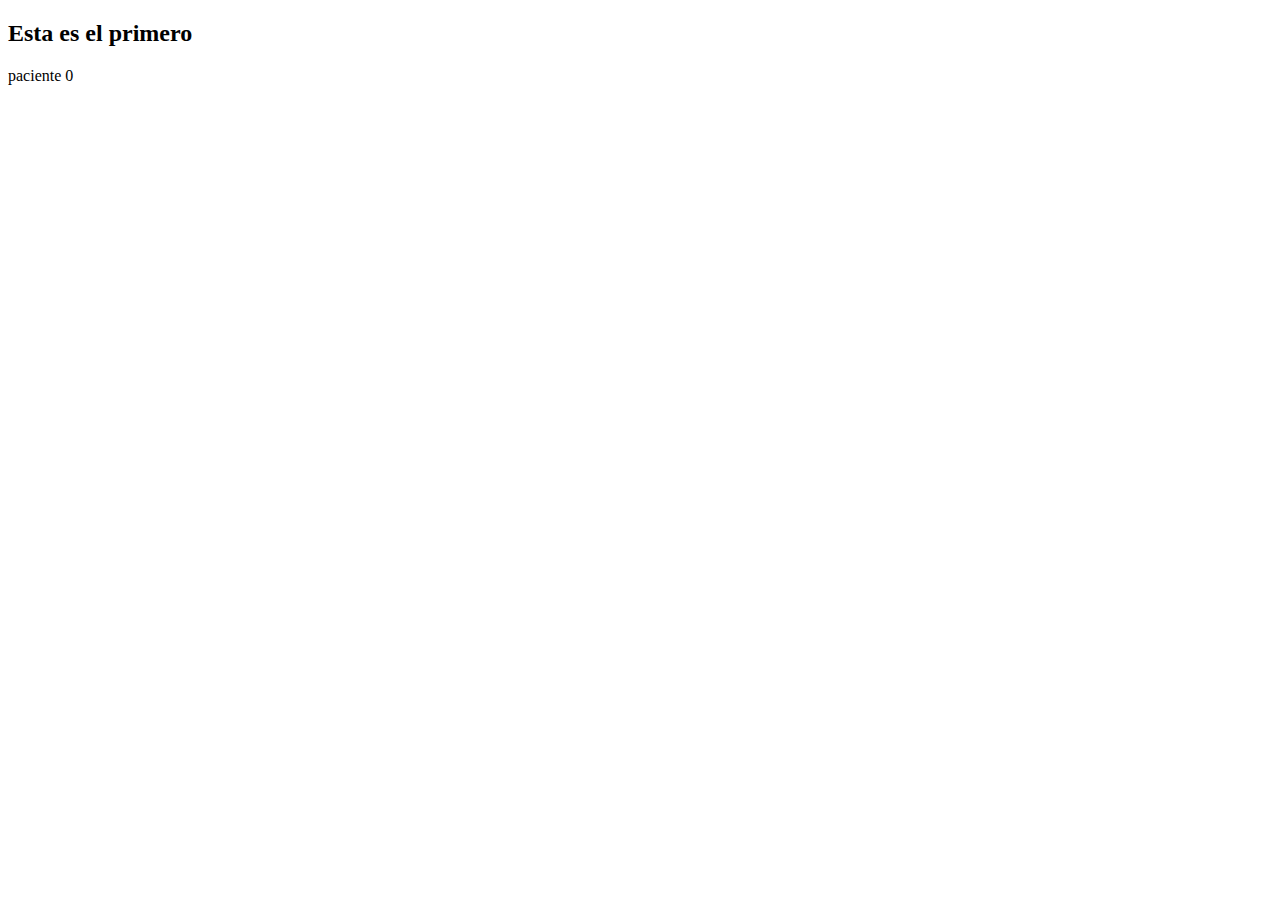
<file: index.html>
<!DOCTYPE html>
<html lang="en">
<head>
    <meta charset="UTF-8">
    <meta name="viewport" content="width=device-width, initial-scale=1.0">
    <title>Prueba</title>
</head>
<body>
    <h2>Esta es el primero</h2>
    <p>paciente 0</p>
</body>
</html>
</file>
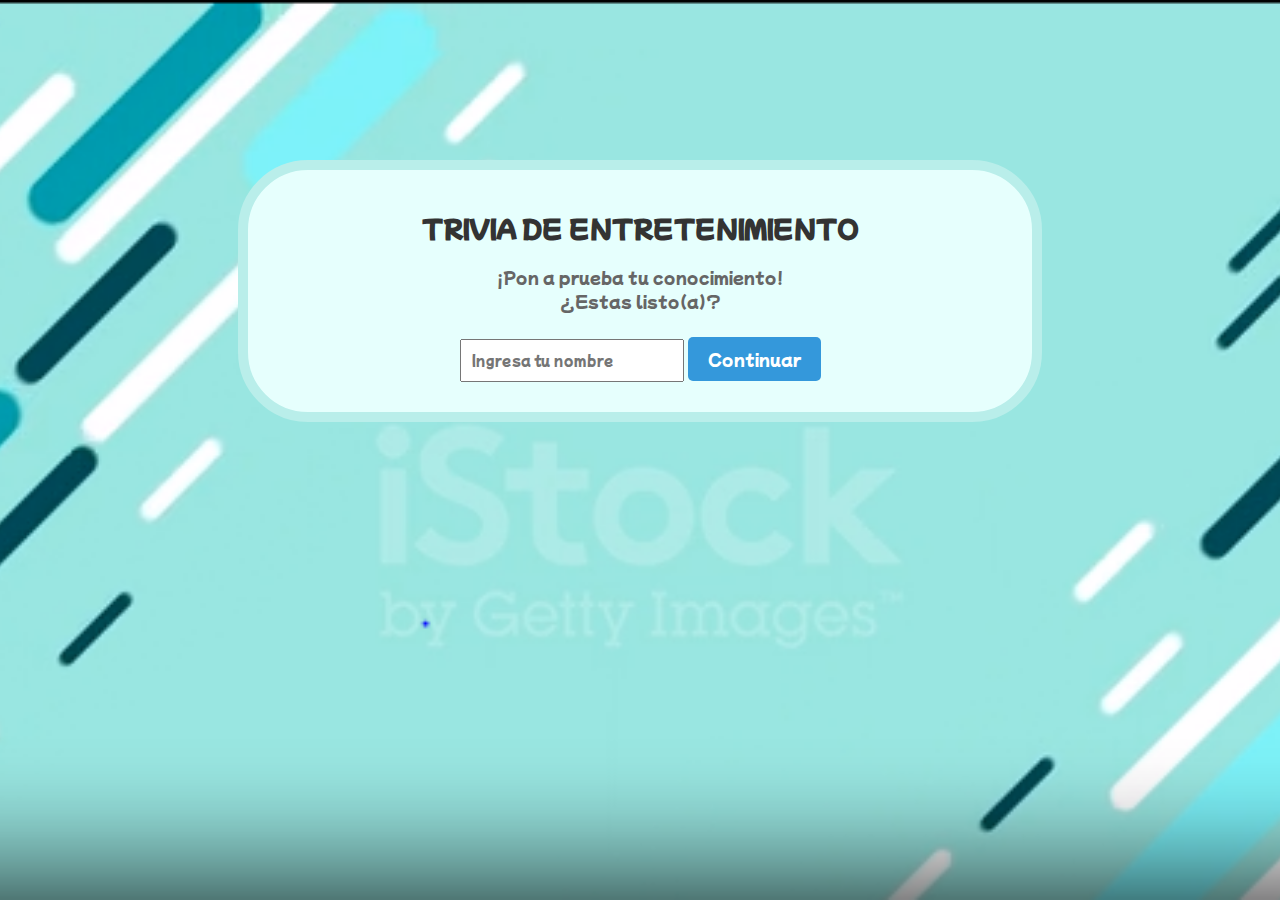
<file: inicio_trivia/primer.html>
<!DOCTYPE html>
<html lang="es">
<head>
    <title>PLAYGAMES</title>
    <meta charset="UTF-8">
    <meta http-equiv="X-UA-Compatible" content="IE=edge">
    <meta name="viewport" content="width=device-width, initial-scale=1.0">
    <link rel="stylesheet" href="css/primer.css">
    <meta property="og:site_name" content="Juego de preguntas">
    <meta property="og:title" content="Juego de preguntas">
    <meta property="og:description" content="versión 2">
    <link rel="icon" type="image/png" href="https://i.ibb.co/3vg4KNb/softyo-001.png">
</head>
<body>
    <video src="https://media.istockphoto.com/id/1209449659/es/v%C3%ADdeo/fondo-rosa-en-bucle-simple-con-formas-geom%C3%A9tricas.mp4?s=mp4-640x640-is&k=20&c=fj-8LeIEMeiApau7mWKsEamu5TQXPkPW7D2KSDVn3gA=" autoplay="true" muted="true" loop="true" poster="img/fondo.png"></video>
    <div id="presentacion" class="container">
        <h2 class="titulo_marca">TRIVIA DE ENTRETENIMIENTO</h2>
        <p class="pregunta">
            ¡Pon a prueba tu conocimiento!
            <br/>
            ¿Estas listo(a)?
        </p>
        <input type="text" id="nombre" placeholder="Ingresa tu nombre" class="input">
        <a href="segundo.html" id="button" class="boton" onclick="startTrivia('peliculas')">Continuar</a>
    </div>
</body>
</html>
</file>
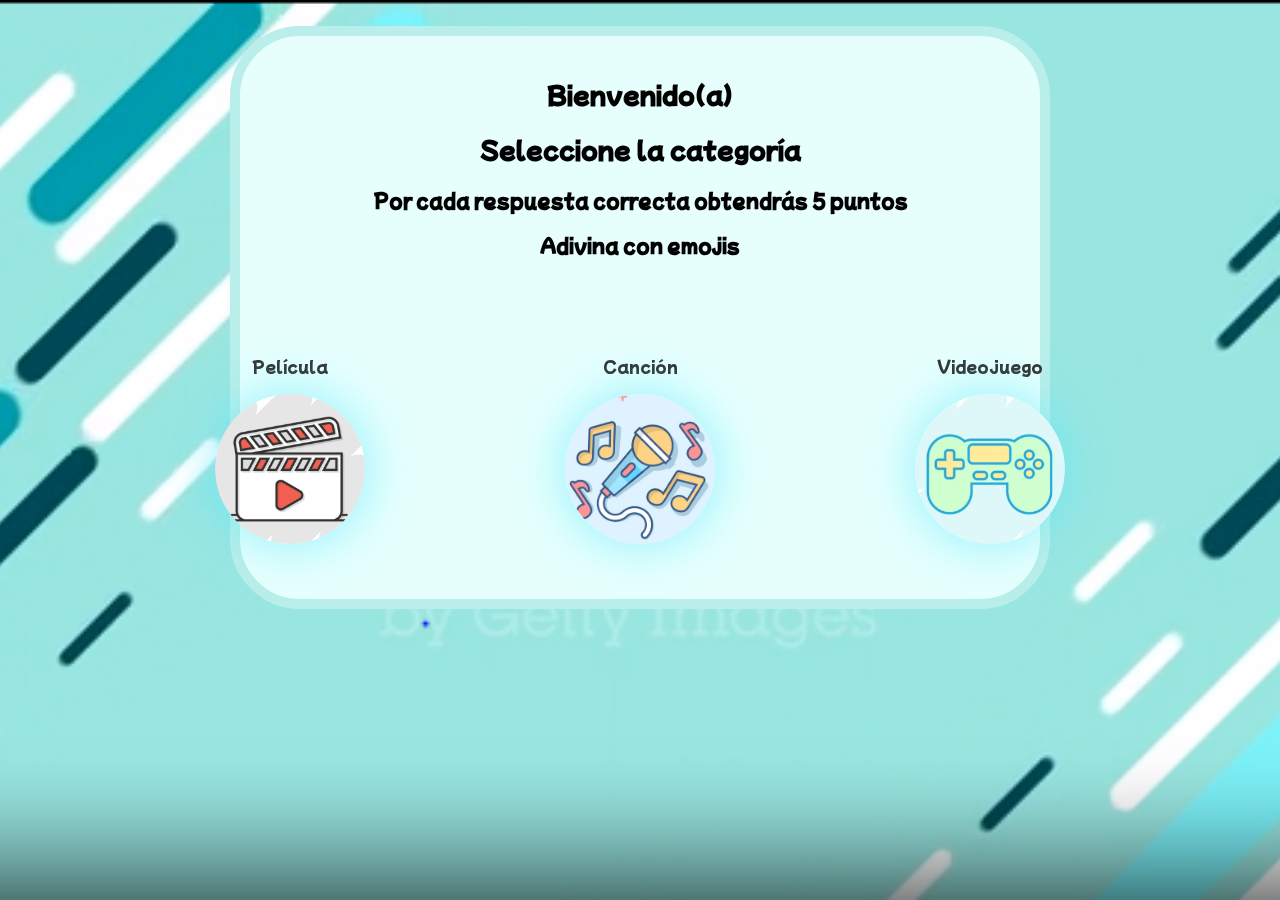
<file: inicio_trivia/segundo.html>
<!DOCTYPE html>
<html lang="es">

<head>
    <title>PLAYGAMES</title>
    <meta charset="UTF-8">
    <meta http-equiv="X-UA-Compatible" content="IE=edge">
    <meta name="viewport" content="width=device-width, initial-scale=1.0">
    <link rel="stylesheet" href="css/segundo.css">
</head>
<body>
    <video src="https://media.istockphoto.com/id/1209449659/es/v%C3%ADdeo/fondo-rosa-en-bucle-simple-con-formas-geom%C3%A9tricas.mp4?s=mp4-640x640-is&k=20&c=fj-8LeIEMeiApau7mWKsEamu5TQXPkPW7D2KSDVn3gA=" autoplay="true" muted="true" loop="true" poster="img/fondo.png"></video>
    <div id="trivia-container" class="container">
        <h2>Bienvenido(a) <span id="nombreUsuario"></span></h2>
        <h2>Seleccione la categoría</h2>
        <h3>Por cada respuesta correcta obtendrás 5 puntos</h3>
        <h3>Adivina con emojis</h3>

        <div class="opciones-container">
            <!-- Ancla 1 -->
            <div class="opcion-container">
                <p>Película</p>
                <a href="peliculas.html" class="boton" >
                    <img src="img/logo_pelicula.png" alt="Botón Películas" class="imagen-logo">
                </a>
            </div>

            <!-- Ancla 2 -->
            <div class="opcion-container">
                <p>Canción</p>
                <a href="cancion.html" class="boton">
                    <img src="img/logo_musica.png" alt="Botón Música" class="imagen-logo">
                </a>
            </div>

            <!-- Ancla 3 -->
            <div class="opcion-container">
                <p>Videojuego</p>
                <a href="videojuego.html" class="boton">
                    <img src="img/logo_videojuego.png" alt="Botón Videojuegos" class="imagen-logo">
                </a>
            </div>
        </div>
    </div>
    <script src="js/segundo.js"></script>
</body>
</html>
</file>
<file: inicio_trivia/css/primer.css>
@import url('https://fonts.googleapis.com/css2?family=Mochiy+Pop+One&display=swap');
*{
    font-family: 'Mochiy Pop One';
}

* {
    transition: all 0.85s;
}

video {
    position: fixed;
    right: 0;
    bottom: 0;
    min-width: 105%;
    min-height: 100%;
    transform: translateX(calc((100% - 100vw) / 2));
    z-index: -2;
}

.container {
    text-align: center;
    padding: 20px;
    background-color: #e6fffd;
    border: 10px solid #b9eeea; 
    border-radius: 70px;
    margin: 160px 230px 39px;
}

.titulo_marca {
    color: #333;
}

.titulo {
    color: #333;
}

.pregunta {
    color: #666;
}

.input {
    width: 200px;
    padding: 10px;
    margin: 10px 0;
}

.boton {
    display: inline-block;
    padding: 10px 20px;
    background-color: #3498db;
    color: #fff;
    text-decoration: none;
    border-radius: 5px;
    cursor: pointer;
    transition: transform 0.4s ease;
}

.boton:hover {
    transform: scale(1.2); 
    background-color: #1f6f78;
}
    
    

#trivia-container {
    display: none;
}

.hidden {
    display: none;
}

#encabezado {
    min-height: 290px;
    display: flex;
    justify-content: center;
    align-items: center;
    flex-direction: column;
    background: rgb(225, 255, 213);
    border: 5px solid rgb(200, 255, 178);
    border-radius: 10px;
    margin: 10px;
    padding: 10px;
}

.opcion {
    text-align: center;
    width: 1020px;
    height: 40px;
    background: rgb(254, 255, 212);
    border: 2px solid rgb(254, 255, 167);
    border-radius: 15px;
    margin: 10px;
    padding: 10px;
    cursor: pointer;
}

.opcion:hover {
    background: rgb(255, 255, 255);
}

#barra-progreso {
    width: 90%;
    /* centrado del elemento */
    display: block;
    margin-left: auto;
    margin-right: auto;
}

#resultado-excelente {
    color: rgb(35, 161, 18);
    font-weight: 600;
}

#resultado-bueno {
    color: rgb(18, 161, 149);
    font-weight: 600;
}

#resultado-malo {
    color: rgb(161, 39, 18);
    font-weight: 600;
}

.resultado_obtenido {
    padding-top: 50px;
}
</file>
<file: inicio_trivia/css/segundo.css>
@import url('https://fonts.googleapis.com/css2?family=Mochiy+Pop+One&display=swap');
*{
    font-family: 'Mochiy Pop One';
}

body {
    position: relative;
    margin: 0px;
}  

video {
    position: fixed;
    right: 0;
    bottom: 0;
    min-width: 105%;
    min-height: 100%;
    transform: translateX(calc((100% - 100vw) / 2));
    z-index: -2;
  }

#trivia-container {
    text-align: center;
    padding: 20px;
    background-color: #e6fffd;
    border: 10px solid #b9eeea; 
    border-radius: 70px;
    margin: 26px 230px 26px;
}

#nombreUsuario {
    font-weight: bold;
}

.opciones-container {
    display: flex;
    justify-content: center;
    margin-top: 20px;
}

.opcion-container {
    text-align: center;
    margin: 60px 100px 30px 100px;
    color: #333;
}

.boton {
    display: inline-block;
    border-radius: 50%;
    overflow: hidden;
    width: 150px;
    height: 150px;
    box-shadow: 0px 0px 50px rgba(80, 232, 255, 0.589);
    cursor: pointer;
    transition: transform 0.4s ease; 
}

.boton:hover {
    transform: scale(1.6); 
}

.imagen-logo {
    width: 150px;
    height: auto;
}
</file>
